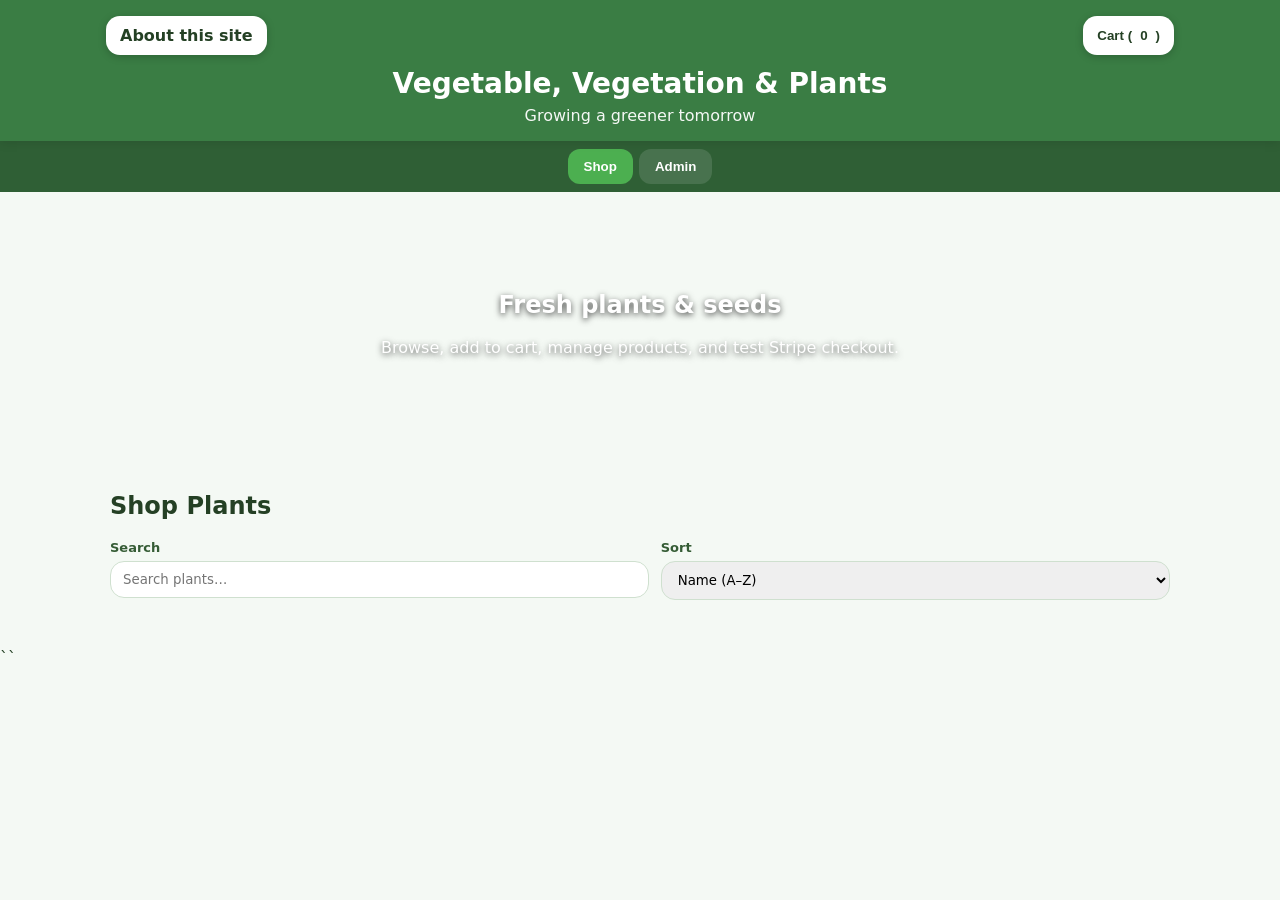
<file: index.html>
<!DOCTYPE html>
<html lang="en-GB">
<head>
  <meta charset="UTF-8" />
  <meta name="viewport" content="width=device-width, initial-scale=1" />
  <title>Vegetable, Vegetation & Plants</title>

  <meta name="description"
        content="Vegetable, Vegetation & Plants — demo plant shop with cart, admin panel, and Stripe Payment Link checkout." />

  <style>
    :root{
      --green-1:#3a7d44;
      --green-2:#2f5f35;
      --green-3:#244024;
      --bg:#f4f9f4;
      --card:#ffffff;
      --muted:#486a48;
      --danger:#d62828;
      --blue:#0070ba;
      --shadow:0 2px 10px rgba(0,0,0,.1);
      --radius:18px;
      --ring:0 0 0 3px rgba(58,125,68,.25);
    }

    *{box-sizing:border-box}
    body{
      margin:0;
      font-family:system-ui,-apple-system,Segoe UI,Roboto,Arial,sans-serif;
      background:var(--bg);
      color:var(--green-3);
    }

    header{
      position:sticky;top:0;z-index:900;
      background:var(--green-1);color:#fff;
      box-shadow:var(--shadow);
    }

    .header-inner{
      max-width:1100px;
      margin:auto;
      padding:16px;
      display:flex;
      flex-direction:column;
      gap:12px;
    }

    .topbar{
      display:flex;
      justify-content:space-between;
      gap:10px;
      flex-wrap:wrap;
    }

    .pill-link,.pill-btn{
      display:inline-flex;
      align-items:center;
      justify-content:center;
      gap:8px;
      padding:10px 14px;
      border-radius:14px;
      background:#fff;
      color:var(--green-3);
      font-weight:bold;
      border:none;
      cursor:pointer;
      text-decoration:none;
      box-shadow:0 2px 8px rgba(0,0,0,.2);
    }
    .pill-link:hover,.pill-btn:hover{background:#e8f2e8}
    .pill-btn:focus-visible,.pill-link:focus-visible{outline:none;box-shadow:var(--ring)}

    .brand{text-align:center}
    .brand h1{margin:0;font-size:28px}
    .brand p{margin:6px 0 0;opacity:.95}

    nav{
      position:sticky;top:72px;z-index:850;
      display:flex;gap:6px;justify-content:center;
      background:var(--green-2);padding:8px;
    }
    nav button{
      background:rgba(255,255,255,.12);
      color:#fff;border:none;
      padding:10px 16px;
      border-radius:12px;
      font-weight:bold;
      cursor:pointer;
    }
    nav button.active{background:#4caf50}

    .hero{
      min-height:260px;
      background:url("https://raw.githubusercontent.com/djhpsawse/vegetable-vegetation-plants/refs/heads/main/Designer.png")
                 center/cover;
      display:flex;align-items:center;justify-content:center;
      color:#fff;text-align:center;
      text-shadow:0 2px 6px rgba(0,0,0,.7);
      padding:20px;
    }

    .container{max-width:1100px;margin:auto;padding:20px}
    .section{display:none}
    .section.active{display:block}

    .toolbar{
      display:flex;gap:12px;flex-wrap:wrap;margin-top:14px
    }
    .field{flex:1 1 240px;display:flex;flex-direction:column;gap:6px}
    label{font-size:13px;font-weight:bold;color:#355c35}

    input,select,textarea{
      padding:10px 12px;border-radius:14px;
      border:1px solid #cfe0cf;font-family:inherit
    }
    input:focus,select:focus,textarea:focus{
      outline:none;border-color:var(--green-1);box-shadow:var(--ring)
    }

    .category-tabs{display:flex;gap:8px;flex-wrap:wrap;margin:14px 0}
    .category-tab{
      padding:8px 14px;border-radius:999px;
      border:1px solid var(--green-1);
      background:#fff;color:var(--green-1);
      font-weight:bold;cursor:pointer
    }
    .category-tab.active{background:var(--green-1);color:#fff}

    .cards{
      display:grid;
      grid-template-columns:repeat(auto-fit,minmax(220px,1fr));
      gap:18px;
    }

    .card{
      background:#fff;
      border-radius:var(--radius);
      box-shadow:var(--shadow);
      padding:14px;
      display:flex;flex-direction:column;gap:10px;
      text-align:center;
    }

    .card img{
      width:100%;height:160px;
      object-fit:cover;border-radius:14px;
    }

    .meta{display:flex;justify-content:space-between;font-size:14px;color:var(--muted)}
    .price{font-weight:bold}

    .btn{
      padding:10px 14px;
      border-radius:14px;
      border:none;
      font-weight:bold;
      cursor:pointer;
      background:var(--green-1);
      color:#fff;
    }
    .btn:hover{background:var(--green-2)}
    .btn-danger{background:var(--danger)}
    .btn-blue{background:var(--blue)}
    .btn-ghost{background:transparent;border:1px solid #cfe0cf;color:var(--green-3)}

    /* CART DRAWER */
    #backdrop{
      position:fixed;inset:0;
      background:rgba(0,0,0,.35);
      opacity:0;pointer-events:none;
      transition:.25s;z-index:950;
    }
    #backdrop.show{opacity:1;pointer-events:auto}

    #cartPanel{
      position:fixed;right:-420px;top:0;
      width:400px;max-width:95vw;height:100%;
      background:#fff;z-index:1000;
      box-shadow:-2px 0 16px rgba(0,0,0,.3);
      padding:16px;
      transition:.28s;
      overflow-y:auto;
    }
    #cartPanel.open{right:0}

    .cart-header{display:flex;justify-content:space-between;align-items:center}

    .cart-item{border-bottom:1px solid #eee;padding:10px 0}
    .cart-top{display:flex;justify-content:space-between;font-weight:bold}

    .qty-controls{display:flex;gap:8px;align-items:center}
    .qty-btn{
      padding:6px 12px;border-radius:12px;
      background:var(--green-1);color:#fff;border:none;
      cursor:pointer;font-weight:bold
    }

    .toast{
      position:fixed;left:50%;bottom:18px;
      transform:translateX(-50%);
      background:#1f2d1f;color:#fff;
      padding:10px 16px;
      border-radius:999px;
      opacity:0;pointer-events:none;
      transition:.25s;
      z-index:2000;
    }
    .toast.show{opacity:1}

    @media(max-width:640px){
      .cards{grid-template-columns:1fr}
      nav{top:68px}
    }
  </style>
</head>

<body>

<header>
  <div class="header-inner">
    <div class="topbar">
      <a class="pill-link"
         href="https://djhpsawse.github.io/about-my-site/"
         target="_blank" rel="noopener noreferrer">
        About this site
      </a>

      <button class="pill-btn" id="cartBtn">
        Cart (<span id="count">0</span>)
      </button>
    </div>

    <div class="brand">
      <h1>Vegetable, Vegetation & Plants</h1>
      <p>Growing a greener tomorrow</p>
    </div>
  </div>
</header>

<nav>
  <button id="shopNavBtn" class="active">Shop</button>
  <button id="adminNavBtn">Admin</button>
</nav>

<section class="hero">
  <div>
    <h2>Fresh plants & seeds</h2>
    <p>Browse, add to cart, manage products, and test Stripe checkout.</p>
  </div>
</section>

<!-- SHOP -->
<div class="container section active" id="shopSection">
  <h2>Shop Plants</h2>

  <div class="toolbar">
    <div class="field" style="flex:2">
      <label>Search</label>
      <input id="searchBar" placeholder="Search plants…" />
    </div>
    <div class="field">
      <label>Sort</label>
      <select id="sortSelect">
        <option value="name_asc">Name (A–Z)</option>
        <option value="name_desc">Name (Z–A)</option>
        <option value="price_asc">Price (Low–High)</option>
        <option value="price_desc">Price (High–Low)</option>
      </select>
    </div>
  </div>

  <div class="category-tabs" id="categoryTabs"></div>
  <div class="cards" id="productList"></div>
</div>

<!-- CART -->
<div id="backdrop"></div>

<div id="cartPanel" role="dialog" aria-modal="true">
  <div class="cart-header">
    <h2>Your Cart</h2>
    <button class="pill-btn" id="closeCartBtn">Close</button>
  </div>

  <div id="cartItems"></div>
  <h3>Total: £<span id="total">0.00</span></h3>

  <button class="btn btn-blue" id="payBtn">Pay Now</button>
  <button class="btn btn-ghost" id="clearCartBtn" style="width:100%;margin-top:10px">
    Clear Cart
  </button>
</div>

<div class="toast" id="toast"></div>

<script>
(() => {
"use strict";

/* ================= CONFIG ================= */
const STRIPE_PAYMENT_LINK = ""; // paste TEST Payment Link here
const CART_KEY = "vvp_cart";
const PRODUCTS_KEY = "vvp_products";

/* ================= DEFAULT PRODUCTS ================= */
const DEFAULT_PRODUCTS = [
  {id:1,name:"Rocket (cultivated)",price:2,category:"Salad",image:"https://premierseedsdirect.com/wp-content/uploads/2017/12/Rocket-Cultivated-2-021225-iStock-SQ-PS-1024x1024.jpg"},
  {id:2,name:"Chives",price:2,category:"Herbs",image:"https://images.unsplash.com/photo-1524592911903-1f3b0b5a59f5"}
  {id:1,  name:"rocket (cultivated)",          price:2.00, category:"Salad",      image:"https://premierseedsdirect.com/wp-content/uploads/2017/12/Rocket-Cultivated-2-021225-iStock-SQ-PS-1024x1024.jpg"},
  {id:2,  name:"red lettuce (salad bowl)",     price:2.50, category:"Salad",      image:"https://www.harrisseeds.com/cdn/shop/files/01527_900x.jpg?v=1736905903"},
  {id:3,  name:"carrot (Nantes 2)",            price:3.50, category:"Roots",      image:"https://gardenerspath.com/wp-content/uploads/2025/01/Carrots-Ready-to-Harvest-in-the-Garden-2.jpg"},
  {id:4,  name:"tomato (agura)",               price:2.00, category:"Salad",      image:"https://media.istockphoto.com/id/512694992/photo/young-tomato-plant-growing-tomato-in-garden.jpg?s=170667a&w=0&k=20&c=2uXN2qMYOR1ZIuG1lQYFQZyGTN4CTLzaPHSL16JCsXY="},
    {id:5,  name:"spinach (perpetual)",          price:2.50, category:"Salad",      image:"https://premierseedsdirect.com/wp-content/uploads/2017/02/41579623-2.jpg"},
    {id:6,  name:"tomato (idyll)",               price:2.50, category:"Salad",      image:"https://www.jungepflanzen.de/media/5d/2c/99/1701199480/solanum_lycopersicum_idyll_1.jpg?ts=1701199480"},
    {id:7,  name:"chives",                       price:2.00, category:"Herbs",      image:"https://tse3.mm.bing.net/th/id/OIP.EAd4tdgoNtf83f9Pp4NOxAHaJi?pid=ImgDet&w=474&h=610&rs=1&o=7&rm=3&adlt=strict"},
    {id:8,  name:"sorrel (garden)",              price:2.50, category:"Herbs",      image:"https://www.epicgardening.com/wp-content/uploads/2023/02/sorrel-plant-1200x667.jpeg"},
    {id:9,  name:"cauliflower (all season)",     price:2.50, category:"Salad",      image:"https://growplant.org/wp-content/uploads/2024/11/cauliflower-life-cycle-2.jpg"},
    {id:10, name:"french bean (Ferrari)",        price:2.00, category:"Beans",      image:"https://th.bing.com/th/id/R.11359ce623cfe6edaf7a6cdf82b046b5?rik=cc2fJ4eQCnTMgQ&pid=ImgRaw&r=0&adlt=strict"},
    {id:11, name:"broccoli (Calabrese)",         price:2.50, category:"Salad",      image:"https://tse2.mm.bing.net/th/id/OIP.YJ3Bqpw2MQwej-8tE43ePgHaE8?rs=1&pid=ImgDetMain&o=7&rm=3&adlt=strict"},
    {id:12, name:"beetroot (Detroit)",           price:2.00, category:"Roots",      image:"https://images.unsplash.com/photo-1601004890684-d8cbf643f5f2"},
    {id:13, name:"swiss chard (mixed)",          price:3.00, category:"Salad",      image:"https://images.unsplash.com/photo-1584270354949-1f5a3a8f1e3b"},
    {id:14, name:"carrot (Cosmic purple)",       price:2.50, category:"Roots",      image:"https://images.unsplash.com/photo-1560807707-8cc77767d783"},
    {id:15, name:"curly kale (Nero Di Toscana)", price:3.00, category:"Salad",      image:"https://images.unsplash.com/photo-1587049352846-4a1a278e6b76"},
    {id:16, name:"parsley",                      price:2.50, category:"Herbs",      image:"https://images.unsplash.com/photo-1587731556938-38755b4803a6"},
    {id:17, name:"cabbage (brunswick)",          price:3.00, category:"Salad",      image:"https://images.unsplash.com/photo-1518977956815-dee0064f6a5a"},
    {id:18, name:"basil (genovese)",             price:2.50, category:"Herbs",      image:"https://images.unsplash.com/photo-1515586838455-8f8f940d6853"},
    {id:19, name:"mixed herb seeds",             price:2.20, category:"Seeds",      image:"https://images.unsplash.com/photo-1457530378978-8bac673b8062"},
    {id:20, name:"starter gift box",             price:9.99, category:"Gift Boxes", image:"https://images.unsplash.com/photo-1542838132-92c53300491e"}
];

/* ================= STATE ================= */
let products = [...DEFAULT_PRODUCTS];
let cart = [];
let currentCategory = "All";
let currentSearch = "";
let currentSort = "name_asc";

/* ================= HELPERS ================= */
const $ = id => document.getElementById(id);
const money = n => Number(n||0).toFixed(2);

/* ================= LOAD / SAVE ================= */
const load = (k,d)=>JSON.parse(localStorage.getItem(k)||JSON.stringify(d));
const save = (k,v)=>localStorage.setItem(k,JSON.stringify(v));

products = load(PRODUCTS_KEY, products);
cart = load(CART_KEY, cart);

/* ================= CART ================= */
let lastFocus = null;

function toggleCart(open){
  const panel = $("cartPanel");
  const shouldOpen = open ?? !panel.classList.contains("open");

  if(shouldOpen){
    lastFocus = document.activeElement;
    document.body.style.overflow = "hidden";
  } else {
    document.body.style.overflow = "";
    lastFocus && lastFocus.focus();
  }

  panel.classList.toggle("open", shouldOpen);
  $("backdrop").classList.toggle("show", shouldOpen);
  if(shouldOpen) $("closeCartBtn").focus();
}

function updateCart(){
  $("cartItems").innerHTML = "";
  let total = 0;

  cart.forEach((c,i)=>{
    const p = products.find(x=>x.id===c.id);
    if(!p) return;
    total += p.price * c.qty;

    const div = document.createElement("div");
    div.className="cart-item";
    div.innerHTML = `
      <div class="cart-top">
        <span>${p.name}</span>
        <span>£${money(p.price*c.qty)}</span>
      </div>
      <div class="qty-controls">
        <button class="qty-btn">-</button>
        <span>Qty: ${c.qty}</span>
        <button class="qty-btn">+</button>
      </div>
    `;
    div.querySelectorAll("button")[0].onclick=()=>{c.qty--; if(c.qty<=0)cart.splice(i,1); updateCart();}
    div.querySelectorAll("button")[1].onclick=()=>{c.qty++; updateCart();}
    $("cartItems").appendChild(div);
  });

  $("count").textContent = cart.reduce((s,c)=>s+c.qty,0);
  $("total").textContent = money(total);
  save(CART_KEY, cart);
}

/* ================= PRODUCTS ================= */
function renderProducts(){
  const list = $("productList");
  list.innerHTML = "";
  const frag = document.createDocumentFragment();

  let items = products.filter(p =>
    (currentCategory==="All"||p.category===currentCategory) &&
    p.name.toLowerCase().includes(currentSearch)
  );

  items.sort((a,b)=>{
    if(currentSort==="price_asc")return a.price-b.price;
    if(currentSort==="price_desc")return b.price-a.price;
    if(currentSort==="name_desc")return b.name.localeCompare(a.name);
    return a.name.localeCompare(b.name);
  });

  items.forEach(p=>{
    const card = document.createElement("div");
    card.className="card";
    card.innerHTML=`
      <img src="${p.image}" alt="${p.name}">
      <h3>${p.name}</h3>
      <div class="meta">
        <span>${p.category}</span>
        <span class="price">£${money(p.price)}</span>
      </div>
      <button class="btn">Add to Cart</button>
    `;
    card.querySelector("button").onclick=()=>{
      const found = cart.find(x=>x.id===p.id);
      found ? found.qty++ : cart.push({id:p.id,qty:1});
      updateCart();
    };
    frag.appendChild(card);
  });

  list.appendChild(frag);
}

/* ================= EVENTS ================= */
$("cartBtn").onclick=()=>toggleCart(true);
$("closeCartBtn").onclick=()=>toggleCart(false);
$("backdrop").onclick=()=>toggleCart(false);

$("searchBar").oninput=e=>{
  currentSearch=e.target.value.toLowerCase();
  renderProducts();
};
$("sortSelect").onchange=e=>{
  currentSort=e.target.value;
  renderProducts();
};

$("clearCartBtn").onclick=()=>{
  cart=[];
  updateCart();
};

$("payBtn").onclick=()=>{
  if(!cart.length) return alert("Cart is empty");
  if(STRIPE_PAYMENT_LINK){
    window.location.href = STRIPE_PAYMENT_LINK;
  } else {
    alert("Mock payment successful");
    cart=[];
    updateCart();
    toggleCart(false);
  }
};

/* ================= INIT ================= */
renderProducts();
updateCart();

})();
</script>

</body>
</html>
``
</file>
